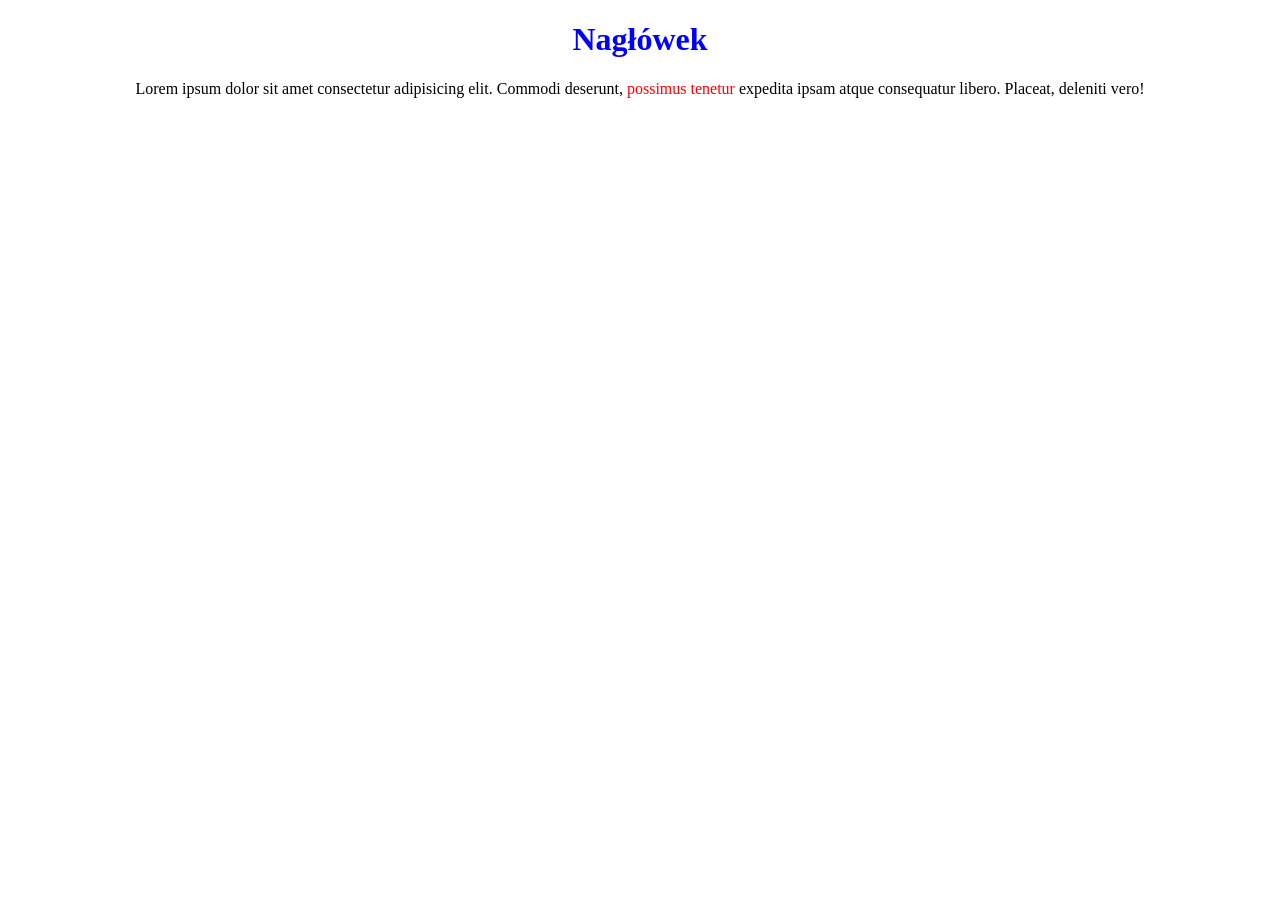
<file: index.html>
<!DOCTYPE html>
<html lang="en">
<head>
    <meta charset="UTF-8">
    <meta http-equiv="X-UA-Compatible" content="IE=edge">
    <meta name="viewport" content="width=device-width, initial-scale=1.0">
    <title>CSS</title>

    <link rel="stylesheet" href="css/style.css">
</head>
<body>
    
    <h1>Nagłówek</h1>
    <P>
        Lorem ipsum dolor sit amet consectetur adipisicing elit. Commodi deserunt, <span style="color:red">possimus tenetur</span> expedita ipsam atque consequatur libero. Placeat, deleniti vero!
        
    </P
    
    
    

</body>
</html>
</file>
<file: css/style.css>
h1 {
    color: blue;
    text-align: center
}
P { 
    text-align: center }
</file>
